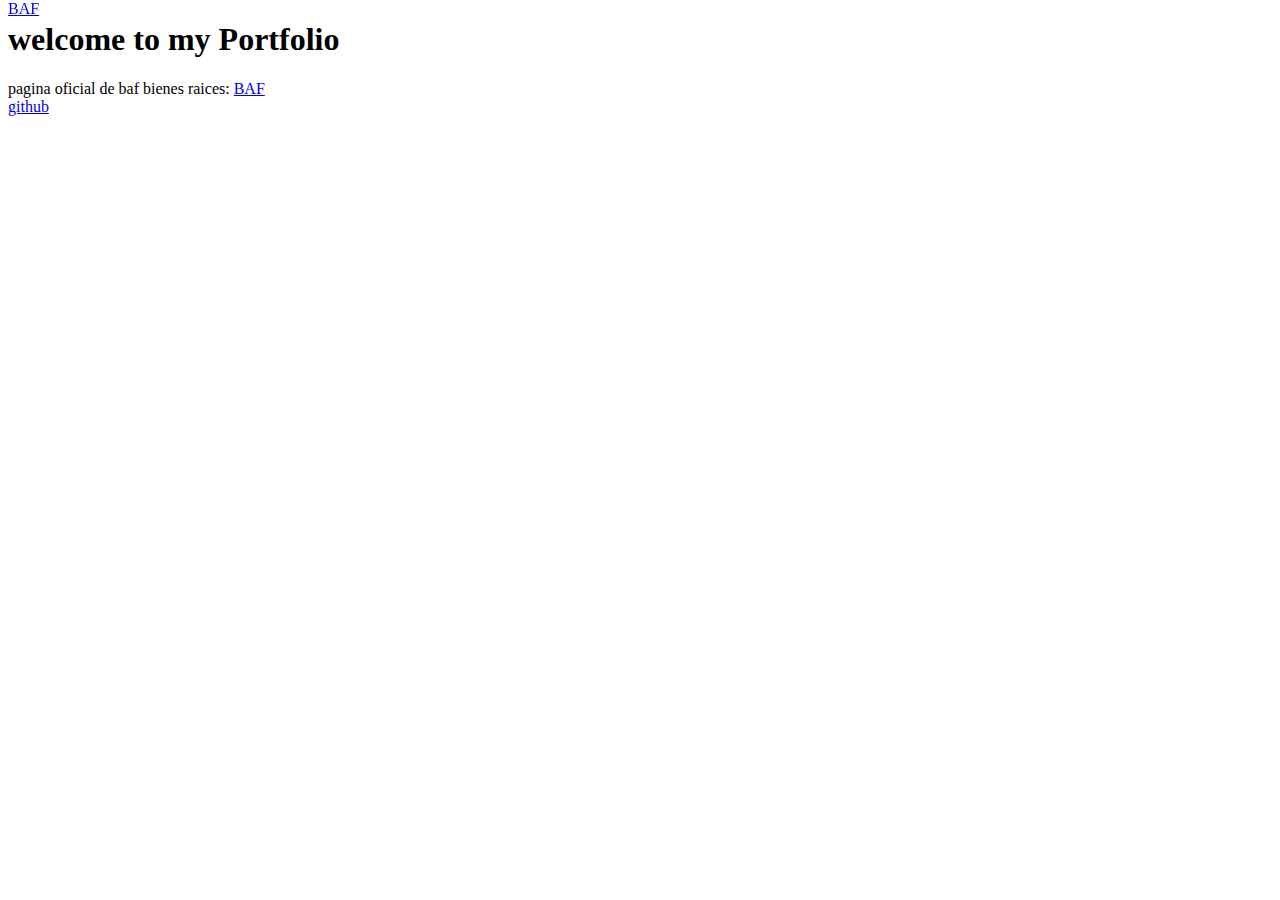
<file: personal-portfolio-webpage/index.html>
<!DOCTYPE html>
<html lang="en">
<head>
    <meta charset="UTF-8">
    <meta name="viewport" content="width=device-width, initial-scale=1.0">
    <title>Personal Portfolio</title>
    <link rel="stylesheet" href="styles.css">
</head>
<body>
    <nav id="navbar">
        <a href="#project-baf">BAF</a>
    </nav>
    <section id="welcome-section">
        <h1>welcome to my Portfolio</h1>
    </section>
    <section id="projects">
        <article class="project-tile" id="project-baf">
            pagina oficial de baf bienes raices:
            <a href="https://bafbienesraices.netlify.app">BAF</a>
        </article>
    </section>
    <footer>
        <a href="https://github.com/bialylt" id="profile-link">github</a>
    </footer>
</body>
</html>
</file>
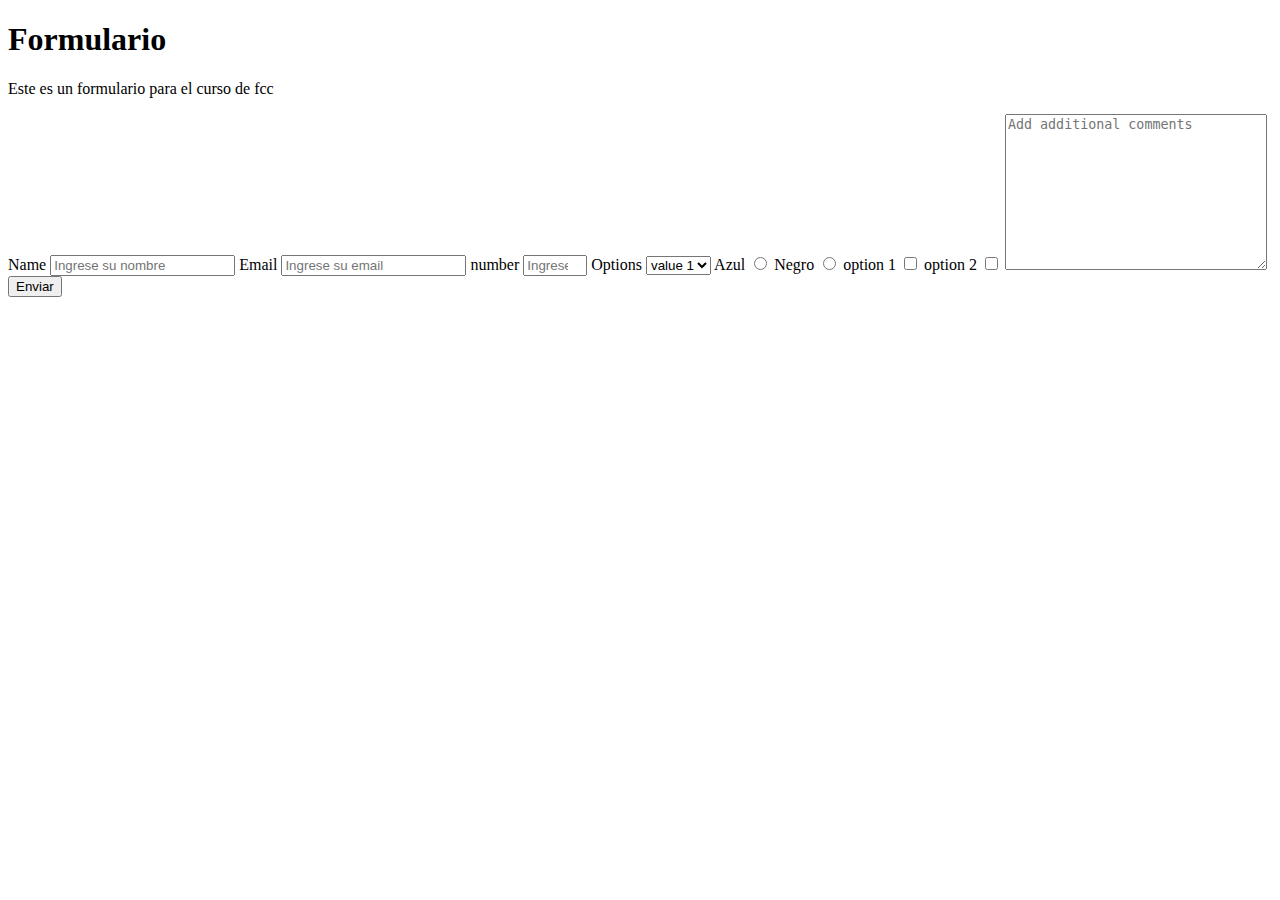
<file: survey-form/index.html>
<!DOCTYPE html>
<html lang="en">
<head>
    <meta charset="UTF-8">
    <meta name="viewport" content="width=device-width, initial-scale=1.0">
    <title>Document</title>
</head>
<body>
    <h1 id="title">Formulario</h1>
    <p id="description">Este es un formulario para el curso de fcc</p>
    <form action="" id="survey-form">
        <label for="name" id="name-label" >Name</label>
        <input type="text" id="name" placeholder="Ingrese su nombre" required>
        <label for="email" id="email-label">Email</label>
        <input type="email" id="email" placeholder="Ingrese su email" required>
        <label for="number" id="number-label">number</label>
        <input type="number" id="number" placeholder="Ingrese su numero" min=0 max=100>
        <label for="cars">Options</label>
        <select name="cars" id="dropdown" title="cars">
            <option value="value-1">value 1</option>
            <option value="value-2">value 2</option>
        </select>
        <label for="azul">Azul</label>
        <input type="radio" name="color" value="azul" id="azul">
        <label for="negro">Negro</label>
        <input type="radio" name="color" value="negro" id="negro">
        <label for="button-check-1">option 1</label>
        <input type="checkbox" value="1" name="option-1" id="button-check-1">
        <label for="button-check-2">option 2</label>
        <input type="checkbox" value="2" name="option-2" id="button-check-2">
        
        <textarea name="comments" id="comments" cols="30" rows="10" placeholder="Add additional comments"></textarea>
        <button type="submit" id="submit">Enviar</button>
    </form>

</body>
</html>
</file>
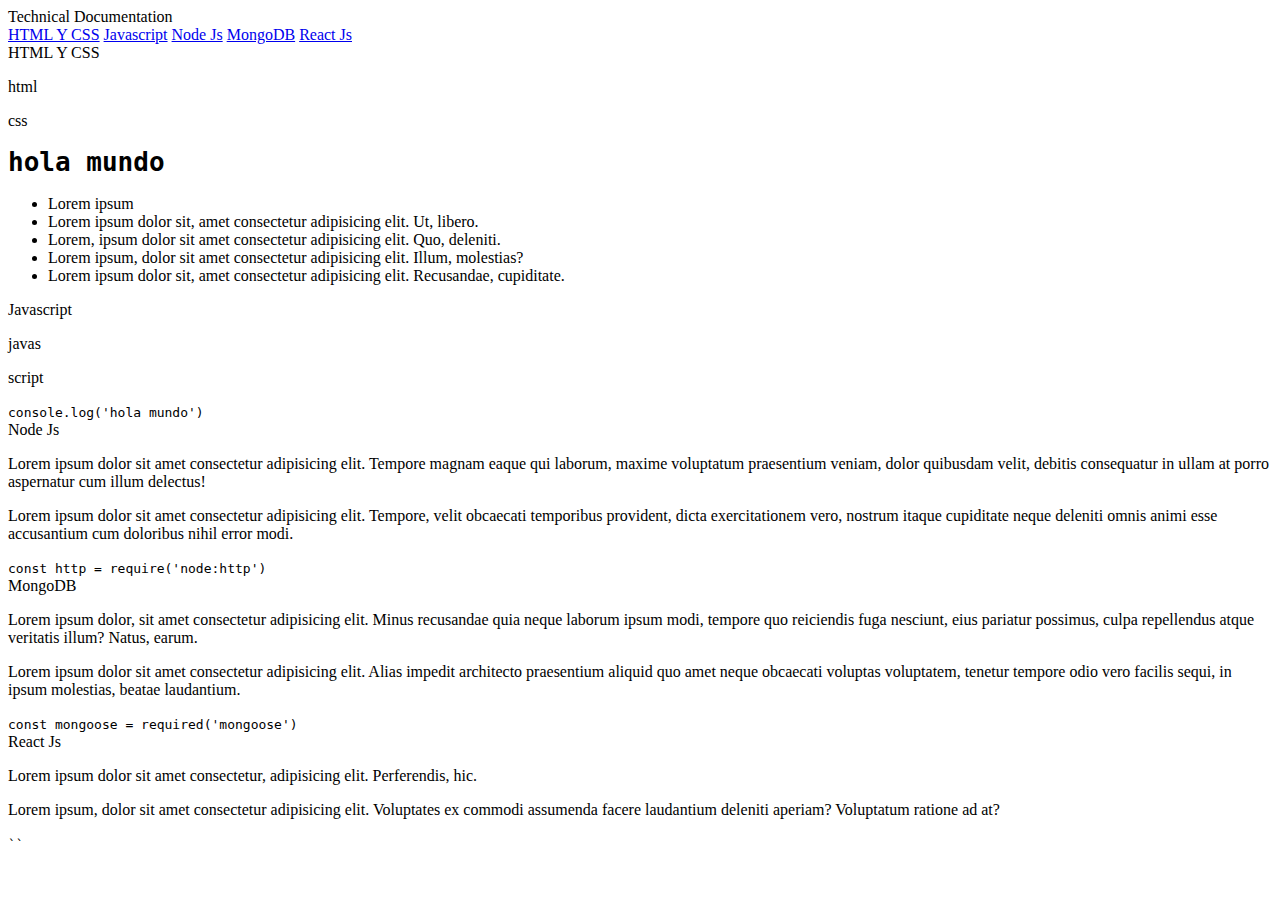
<file: technical-documentation/index.html>
<!DOCTYPE html>
<html lang="en">
<head>
    <meta charset="UTF-8">
    <meta name="viewport" content="width=device-width, initial-scale=1.0">
    <title>Technical Documentation</title>
    <link rel="stylesheet" href="style.css">
</head>
<body>
    <main id="main-doc">
        <nav id="navbar" class="navbar">
            <header>Technical Documentation</header>
            <a href="#HTML_Y_CSS" class="nav-link">HTML Y CSS</a>
            <a href="#Javascript" class="nav-link">Javascript</a>
            <a href="#Node_Js" class="nav-link">Node Js</a>
            <a href="#MongoDB" class="nav-link">MongoDB</a>
            <a href="#React_Js" class="nav-link">React Js</a>
        </nav>
        <section class="main-section" id="HTML_Y_CSS">
            <header>HTML Y CSS</header>
            <p>html</p>
            <p>css</p>
            <code><h1>hola mundo</h1></code>
            <ul>
                <li>Lorem ipsum</li>
                <li>Lorem ipsum dolor sit, amet consectetur adipisicing elit. Ut, libero.</li>
                <li>Lorem, ipsum dolor sit amet consectetur adipisicing elit. Quo, deleniti.</li>
                <li>Lorem ipsum, dolor sit amet consectetur adipisicing elit. Illum, molestias?</li>
                <li>Lorem ipsum dolor sit, amet consectetur adipisicing elit. Recusandae, cupiditate.</li>
            </ul>
        </section>
        <section class="main-section" id="Javascript">
            <header>Javascript</header>
            <p>javas</p>
            <p>script</p>
            <code>console.log('hola mundo')</code>
        </section>
        <section class="main-section" id="Node_Js">
            <header>Node Js</header>
            <p>Lorem ipsum dolor sit amet consectetur adipisicing elit. Tempore magnam eaque qui laborum, maxime voluptatum praesentium veniam, dolor quibusdam velit, debitis consequatur in ullam at porro aspernatur cum illum delectus!</p>
            <p>Lorem ipsum dolor sit amet consectetur adipisicing elit. Tempore, velit obcaecati temporibus provident, dicta exercitationem vero, nostrum itaque cupiditate neque deleniti omnis animi esse accusantium cum doloribus nihil error modi.</p>
            <code>const http = require('node:http')</code>
        </section>
        <section class="main-section" id="MongoDB">
            <header>MongoDB</header>
            <p>Lorem ipsum dolor, sit amet consectetur adipisicing elit. Minus recusandae quia neque laborum ipsum modi, tempore quo reiciendis fuga nesciunt, eius pariatur possimus, culpa repellendus atque veritatis illum? Natus, earum.</p>
            <p>Lorem ipsum dolor sit amet consectetur adipisicing elit. Alias impedit architecto praesentium aliquid quo amet neque obcaecati voluptas voluptatem, tenetur tempore odio vero facilis sequi, in ipsum molestias, beatae laudantium.</p>
            <code>const mongoose = required('mongoose')</code>
        </section>
        <section class="main-section" id="React_Js">
            <header>React Js</header>
            <p>Lorem ipsum dolor sit amet consectetur, adipisicing elit. Perferendis, hic.</p>
            <p>Lorem ipsum, dolor sit amet consectetur adipisicing elit. Voluptates ex commodi assumenda facere laudantium deleniti aperiam? Voluptatum ratione ad at?</p>
            <code>`<App />`</code>
        </section>
    </main>
</body>
</html>
</file>
<file: personal-portfolio-webpage/styles.css>
nav {
    position: fixed;
    top: 0;
}

.welcome-section {
    height: 1vh;
}

@media only screen and (max-width: 600px) {
    nav {
      display: flex;
      justify-content: center;
    }
}
</file>
<file: technical-documentation/style.css>
@media only screen and (max-width: 600px) {
    .navbar {
      display: flex;
      justify-content: center;
    }
  }
</file>
